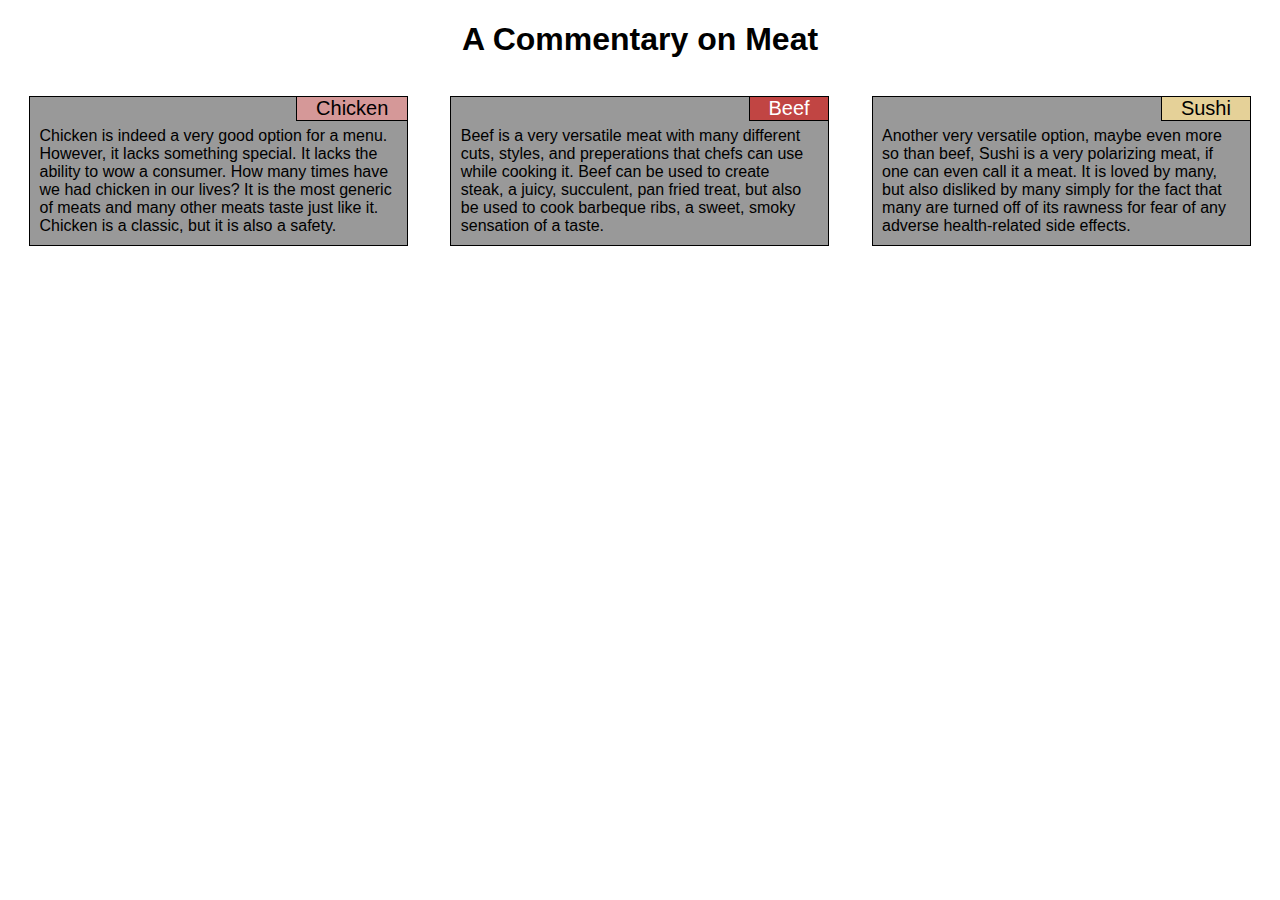
<file: module2-solution/index.html>
<!DOCTYPE html>
<html>

<head>
	<link rel="stylesheet" media = "(min-width: 992px)" href = "CSS/DesktopView.css">
	<link rel="stylesheet" media = "(min-width: 768px) and (max-width: 991px)" href = "CSS/TabletView.css">
	<link rel="stylesheet" media = "(max-width: 767px)" href = "CSS/MobileView.css">
	<meta charset="utf-8" name="viewport" content="width=device-width, initial-scale=1">
	<title>Module 2 Solution</title>
</head>

<body>
	<h1>A Commentary on Meat</h1>
	<div class="row">
		<div class="col-lg-4 col-sm-12 col-md-6">
			<p>	
				<span class="title1">
					Chicken
				</span>
				<span class="content">
					Chicken is indeed a very good option for a menu. However, it lacks something special. It lacks the ability
					to wow a consumer. How many times have we had chicken in our lives? It is the most generic of meats and many other meats taste just like it.
					Chicken is a classic, but it is also a safety.
				</span>	
			</p>
		</div>
		<div class="col-lg-4 col-sm-12 col-md-6">
			<p>
				<span class="title2">
					Beef
				</span>
				<span class="content">
					Beef is a very versatile meat with many different cuts, styles, and preperations that chefs can use while cooking it. Beef can be used to create steak, a juicy, succulent, pan fried treat, but also be used to cook barbeque ribs, a sweet, smoky sensation of a taste.
				</span>	
			</p>
		</div>
		<div class = "col-lg-4 col-sm-12 col-md-12">
			<p class="thirdbox">
				<span class="title3">
					Sushi
				</span>
				<span class="content">
					Another very versatile option, maybe even more so than beef, Sushi is a very polarizing meat, if one can even call it a meat. It is loved by many, but also disliked by many simply for the fact that many are turned off of its rawness for fear of any adverse health-related side effects. 
				</span>
			</p>
		</div>
	</div>
</body>

</html>
</file>
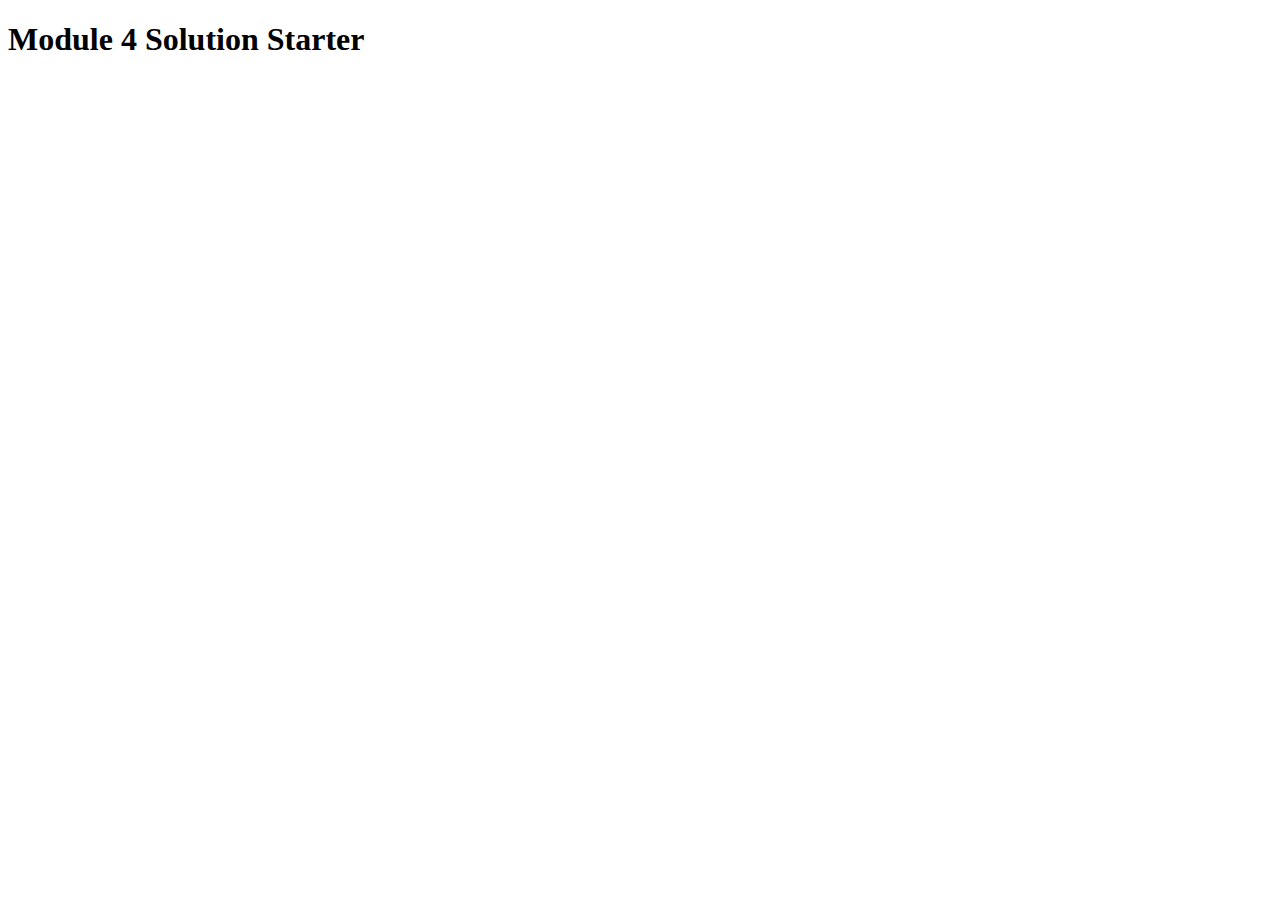
<file: module4-solution/index.html>
<!DOCTYPE html>
<html>
<head>
  <meta charset="utf-8">
  <title>Module 4 Solution Starter</title>
  <script>
    var names = []; // DO NOT REMOVE
  </script>
  <script src="SpeakHello.js"></script>
  <script src="SpeakGoodBye.js"></script>
  <script src="script.js"></script>
</head>
<body>
  <h1>Module 4 Solution Starter</h1>
</body>
</html>
</file>
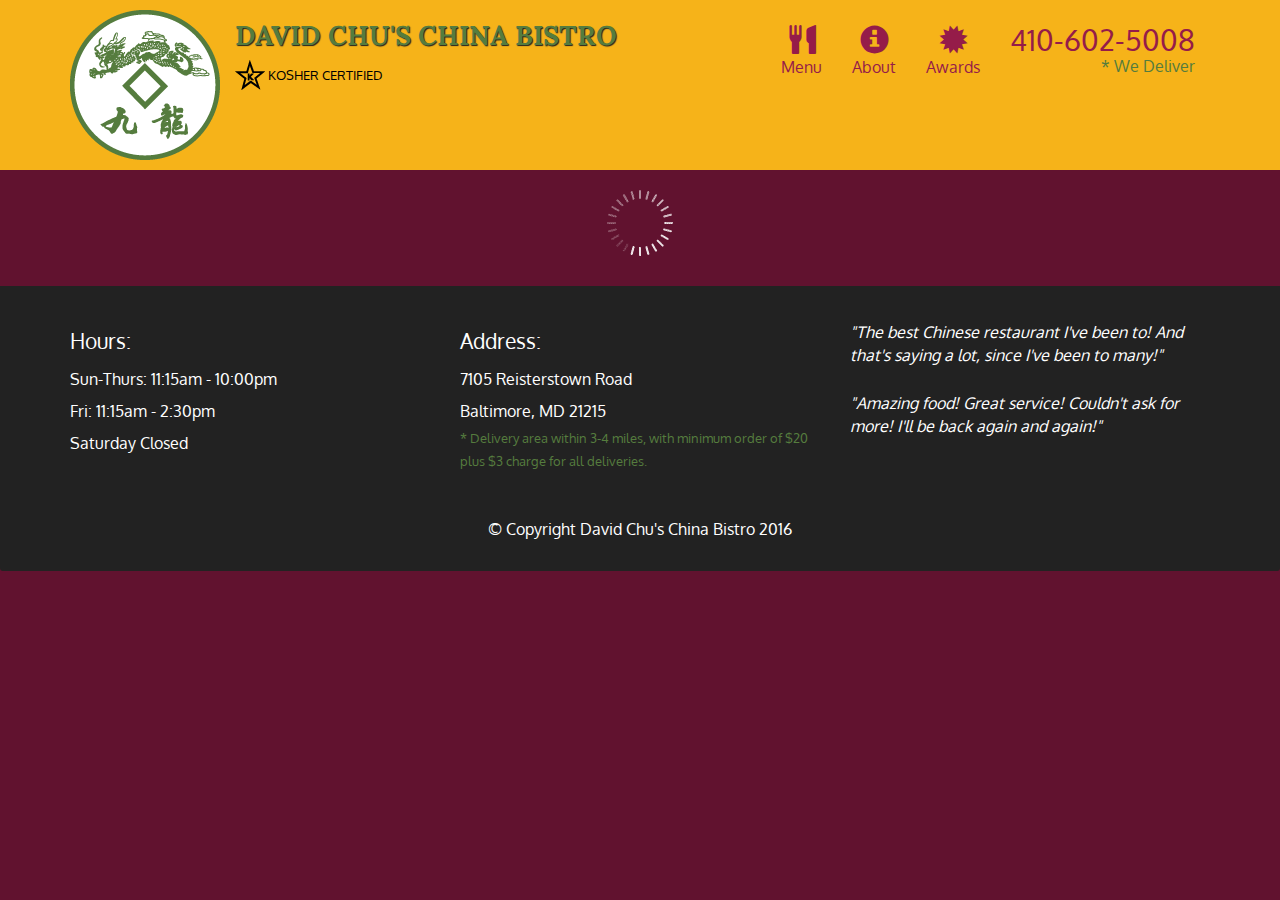
<file: module5-solution/index.html>
<!doctype html>
<html lang="en">
  <head>
    <meta charset="utf-8">
    <meta http-equiv="X-UA-Compatible" content="IE=edge">
    <meta name="viewport" content="width=device-width, initial-scale=1">
    <title>David Chu's China Bistro</title>
    <link rel="stylesheet" href="css/bootstrap.min.css">
    <link rel="stylesheet" href="css/styles.css">
    <link href='https://fonts.googleapis.com/css?family=Oxygen:400,300,700' rel='stylesheet' type='text/css'>
    <link href='https://fonts.googleapis.com/css?family=Lora' rel='stylesheet' type='text/css'>
  </head>
<body>
  <header>
    <nav id="header-nav" class="navbar navbar-default">
      <div class="container">
        <div class="navbar-header">
          <a href="index.html" class="pull-left visible-md visible-lg">
            <div id="logo-img" alt="Logo image"></div>
          </a>

          <div class="navbar-brand">
            <a href="index.html"><h1>David Chu's China Bistro</h1></a>
            <p>
              <img src="images/star-k-logo.png" alt="Kosher certification">
              <span>Kosher Certified</span>
            </p>
          </div>

          <button id="navbarToggle" type="button" class="navbar-toggle collapsed" data-toggle="collapse" data-target="#collapsable-nav" aria-expanded="false">
            <span class="sr-only">Toggle navigation</span>
            <span  class="icon-bar"></span>
            <span class="icon-bar"></span>
            <span class="icon-bar"></span>
          </button>
        </div>
        
        <div id="collapsable-nav" class="collapse navbar-collapse">
           <ul id="nav-list" class="nav navbar-nav navbar-right">
            <li id="navHomeButton" class="visible-xs active">
              <a href="index.html">
                <span class="glyphicon glyphicon-home"></span> Home</a>
            </li>
            <li id="navMenuButton">
              <a href="#" onclick="$dc.loadMenuCategories();">
                <span class="glyphicon glyphicon-cutlery"></span><br class="hidden-xs"> Menu</a>
            </li>
            <li>
              <a href="#">
                <span class="glyphicon glyphicon-info-sign"></span><br class="hidden-xs"> About</a>
            </li>
            <li>
              <a href="#">
                <span class="glyphicon glyphicon-certificate"></span><br class="hidden-xs"> Awards</a>
            </li>
            <li id="phone" class="hidden-xs">
              <a href="tel:410-602-5008">
                <span>410-602-5008</span></a><div>* We Deliver</div>
            </li>
          </ul><!-- #nav-list -->
        </div><!-- .collapse .navbar-collapse -->
      </div><!-- .container -->
    </nav><!-- #header-nav -->
  </header>

  <div id="call-btn" class="visible-xs">
    <a class="btn" href="tel:410-602-5008">
    <span class="glyphicon glyphicon-earphone"></span>
    410-602-5008
    </a>
  </div>
  <div id="xs-deliver" class="text-center visible-xs">* We Deliver</div>

  <div id="main-content" class="container"></div>

  <footer class="panel-footer">
    <div class="container">
      <div class="row">
        <section id="hours" class="col-sm-4">
          <span>Hours:</span><br>
          Sun-Thurs: 11:15am - 10:00pm<br>
          Fri: 11:15am - 2:30pm<br>
          Saturday Closed
          <hr class="visible-xs">
        </section>
        <section id="address" class="col-sm-4">
          <span>Address:</span><br>
          7105 Reisterstown Road<br>
          Baltimore, MD 21215
          <p>* Delivery area within 3-4 miles, with minimum order of $20 plus $3 charge for all deliveries.</p>
          <hr class="visible-xs">
        </section>
        <section id="testimonials" class="col-sm-4">
          <p>"The best Chinese restaurant I've been to! And that's saying a lot, since I've been to many!"</p>
          <p>"Amazing food! Great service! Couldn't ask for more! I'll be back again and again!"</p>
        </section>
      </div>
      <div class="text-center">&copy; Copyright David Chu's China Bistro 2016</div>
    </div>
  </footer>

  <!-- jQuery (Bootstrap JS plugins depend on it) -->
  <script src="js/jquery-2.1.4.min.js"></script>
  <script src="js/bootstrap.min.js"></script>
  <script src="js/ajax-utils.js"></script>
  <script src="js/script.js"></script>
</body>
</html>
</file>
<file: module2-solution/CSS/DesktopView.css>
/*This is for when the width of the browser is 992 px and above */
* {
	box-sizing: border-box;
	font-family: Helvetica;

}

p{
	border: 1px solid black;
	background-color: #999999;
	width:90%;
	height: 150px;
	margin-right: auto;
	margin-left: auto;
	font-family: Helvetica;
	color:black;
	box-sizing: border-box;
	overflow: auto;
}

.content{
	margin-top: 1.75%;
	width:93.5%;
	margin-left: 2.5%;
	margin-right: 4%;
	margin-bottom:1%;
	float:left;
	clear:right;
	box-sizing: border-box;
}


.title1{
	font-size: 125%;
	float:right;
	text-align: center;
	border-left:1px solid black;
	border-bottom:1px solid black;
	padding: 0 5%;
	width:wrap;
	box-sizing: border-box; 
	background-color:#d59898
}

.title2{
	font-size: 125%;
	float:right;
	text-align: center;
	border-left:1px solid black;
	border-bottom:1px solid black;
	color:white;
	padding: 0 5%;
	width:wrap;
	box-sizing: border-box;
	background-color:#c14543
}

.title3{
	font-size: 125%;
	float:right;
	text-align: center;
	border-left:1px solid black;
	border-bottom:1px solid black;
	padding: 0 5%;
	width:wrap;
	box-sizing: border-box;
	background-color:#e5d198
}

h1{
	text-align:center;
	color: black;
}

.row{
	width:100%;
}

.col-lg-4 {
	float: left;
	width: 33.33%
}
</file>
<file: module2-solution/CSS/TabletView.css>
* {
  box-sizing: border-box;
  font-family: Helvetica;

}

p{
	border: 1px solid black;
	background-color: #999999;
	width:90%;
	height: 150px;
	margin-right: auto;
	margin-left: auto;
	font-family: Helvetica;
	color:black;
	box-sizing: border-box;
	overflow: auto;
}

.content{
	margin-top: 1.75%;
	width:93.5%;
	margin-left: 2.5%;
	margin-right: 4%;
	margin-bottom:1%;
	float:left;
	clear:right;
	box-sizing: border-box;
}

.title1{
	font-size:125%;
	float:right;
	text-align: center;
	border-left:1px solid black;
	border-bottom:1px solid black;
	padding: 0 5%;
	width:wrap;
	box-sizing: border-box; 
	background-color:#d59898
}

.title2{
	font-size: 125%;
	float:right;
	text-align:center;
	border-left:1px solid black;
	border-bottom:1px solid black;
	color:white;
	padding: 0 5%;
	width:wrap;
	box-sizing: border-box;
	background-color:#c14543
}

.title3{
	font-size: 125%;
	float:right;
	text-align: center;
	border-left:1px solid black;
	border-bottom:1px solid black;
	padding: 0 5%;
	width:wrap;
	box-sizing: border-box;
	background-color:#e5d198
}

.thirdbox{
	border: 1px solid black;
	background-color: #999999;
	box-sizing: border-box;
	width:95%;
	height: 150px;
	clear:both;	
}

.col-md-6{
	width:50%;
	float:left;
	box-sizing: border-box;

}

.col-md-12{
	width:100%;
	float:left;
	box-sizing: border-box;
}

h1{
	text-align: center;
	color: black;
}

.row{
	width: 100%;
}
</file>
<file: module2-solution/CSS/MobileView.css>
* {
  box-sizing: border-box;
  font-family: Helvetica;
}

.content{
	margin-top: 1.75%;
	width:93.5%;
	margin-left: 2.5%;
	margin-right: 4%;
	margin-bottom:1%;
	float:left;
	clear:right;
	box-sizing: border-box;
}

.title1{
	font-size: 125%;
	float:right;
	text-align: center;
	border-left:1px solid black;
	border-bottom:1px solid black;
	padding: 0 5%;
	width:wrap;
	box-sizing: border-box; 
	background-color:#d59898
}

.title2{
	font-size: 125%;
	float:right;
	text-align: center;
	border-left:1px solid black;
	border-bottom:1px solid black;
	color:white;
	padding: 0 5%;
	width:wrap;
	box-sizing: border-box;
	background-color:#c14543
}

.title3{
	font-size: 125%;
	float:right;
	text-align: center;
	border-left:1px solid black;
	border-bottom:1px solid black;
	padding: 0 5%;
	width:wrap;
	box-sizing: border-box;
	background-color:#e5d198
}

p{
	border: 1px solid black;
	background-color: #999999;
	width:90%;
	height: 150px;
	margin-right: auto;
	margin-left: auto;
	font-family: Helvetica;
	color:black;
	box-sizing: border-box;
	overflow: auto;
}

.col-sm-12{
	width:100%;
	box-sizing: border-box;
}

h1{
	text-align: center;
	color: black;
}

.row{
	width:100%;
}
</file>
<file: module5-solution/css/styles.css>
body {
  font-size: 16px;
  color: #fff;
  background-color: #61122f;
  font-family: 'Oxygen', sans-serif;
}

/** HEADER **/
#header-nav {
  background-color: #f6b319;
  border-radius: 0;
  border: 0;
}

#logo-img {
  background: url('../images/restaurant-logo_large.png') no-repeat;
  width: 150px;
  height: 150px;
  margin: 10px 15px 10px 0;
}

.navbar-brand {
  padding-top: 25px;
}
.navbar-brand h1 { /* Restaurant name */
  font-family: 'Lora', serif;
  color: #557c3e;
  font-size: 1.5em;
  text-transform: uppercase;
  font-weight: bold;
  text-shadow: 1px 1px 1px #222;
  margin-top: 0;
  margin-bottom: 0;
  line-height: .75;
}
.navbar-brand a:hover, .navbar-brand a:focus {
  text-decoration: none;
}
.navbar-brand p { /* Kosher cert */
  color: #000;
  text-transform: uppercase;
  font-size: .7em;
  margin-top: 15px;
}
.navbar-brand p span { /* Star-K */
  vertical-align: middle;
}

#nav-list {
  margin-top: 10px;
}
#nav-list a {
  color: #951C49;
  text-align: center;
}
#nav-list a:hover {
  background: #E7E7E7;
}
#nav-list a span {
  font-size: 1.8em;
}

#phone {
  margin-top: 5px;
}
#phone a { /* Phone number */
  text-align: right;
  padding-bottom: 0;
}
#phone div { /* We Deliver */
  color: #557c3e;
  text-align: right;
  padding-right: 15px;
}

.navbar-header button.navbar-toggle, .navbar-header .icon-bar {
  border: 1px solid #61122f;
}
.navbar-header button.navbar-toggle {
  clear: both;
  margin-top: -30px;
}
/* END HEADER */

/* FOOTER */
.panel-footer {
  margin-top: 30px;
  padding-top: 35px;
  padding-bottom: 30px;
  background-color: #222;
  border-top: 0;
}
.panel-footer div.row {
  margin-bottom: 35px;
}
#hours, #address {
  line-height: 2;
}
#hours > span, #address > span {
  font-size: 1.3em;
}
#address p {
  color: #557c3e;
  font-size: .8em;
  line-height: 1.8;
}
#testimonials {
  font-style: italic;
}
#testimonials p:nth-child(2) {
  margin-top: 25px;
}
/* END FOOTER */



/* HOME PAGE */
.container .jumbotron {
  box-shadow: 0 0 50px #3F0C1F;
  border: 2px solid #3F0C1F;
}

#menu-tile, #specials-tile, #map-tile {
  height: 250px;
  width: 100%;
  margin-bottom: 15px;
  position: relative;
  border: 2px solid #3F0C1F;
  overflow: hidden;
}
#menu-tile:hover, #specials-tile:hover, #map-tile:hover {
  box-shadow: 0 1px 5px 1px #cccccc;
}
#menu-tile {
  background: url('../images/menu-tile.jpg') no-repeat;
  background-position: center;
}
#specials-tile {
  background: url('../images/specials-tile.jpg') no-repeat;
  background-position: center;
}
#menu-tile span, #specials-tile span, #map-tile span {
  position: absolute;
  bottom: 0;
  right: 0;
  width: 100%;
  text-align: center;
  font-size: 1.6em;
  text-transform: uppercase;
  background-color: #000;
  color: #fff;
  opacity: .8;
}
/* END HOME PAGE */

/* MENU CATEGORIES PAGE */
.category-tile { 
  position: relative;
  border: 2px solid #3F0C1F;
  overflow: hidden;
  width: 200px;
  height: 200px;
  margin: 0 auto 15px;
}
.category-tile span {
  position: absolute;
  bottom: 0;
  right: 0;
  width: 100%;
  text-align: center;
  font-size: 1.2em;
  text-transform: uppercase;
  background-color: #000;
  color: #fff;
  opacity: .8;
}
.category-tile:hover {
  box-shadow: 0 1px 5px 1px #cccccc;
}

#menu-categories-title + div {
  margin-bottom: 50px;
}
/* END MENU CATEGORIES PAGE */

/* SINGLE CATEGORY PAGE */
.menu-item-tile {
  margin-bottom: 25px;
}
.menu-item-tile hr {
  width: 80%;
}
.menu-item-tile .menu-item-price {
  font-size: 1.1em;
  text-align: right;
  margin-top: -15px;
  margin-right: -15px;
}
.menu-item-tile .menu-item-price span {
  font-size: .6em;
}
.menu-item-photo {
  position: relative;
  border: 2px solid #3F0C1F; 
  overflow: hidden;
  padding: 0;
  margin-right: -15px;
  margin-left: auto;
  margin-bottom: 20px;
  max-width: 250px;
}
.menu-item-photo div {
  position: absolute;
  bottom: 0;
  right: 0;
  width: 80px;
  background-color: #557c3e;
  text-align: center;
}
.menu-item-description {
  padding-right: 30px;
}
h3.menu-item-title {
  margin: 0 0 10px;
}
.menu-item-details {
  font-size: .9em;
  font-style: italic;
}
/* END SINGLE CATEGORY PAGE */


/********** Large devices only **********/
@media (min-width: 1200px) {
  .container .jumbotron {
    background: url('../images/jumbotron_1200.jpg') no-repeat;
    height: 675px;
  }
}

/********** Medium devices only **********/
@media (min-width: 992px) and (max-width: 1199px) {
  /* Header */
  #logo-img {
    background: url('../images/restaurant-logo_medium.png') no-repeat;
    width: 100px;
    height: 100px;
    margin: 5px 5px 5px 0;
  }
  /* End Header */

  /* Home Page */
  .container .jumbotron {
    background: url('../images/jumbotron_992.jpg') no-repeat;
    height: 558px;
  }
  /* End Home Page */
}

/********** Small devices only **********/
@media (min-width: 768px) and (max-width: 991px) {
  /* Home Page */
  .container .jumbotron {
    background: url('../images/jumbotron_768.jpg') no-repeat;
    height: 432px;
  }
  /* End Home Page */
}

/********** Extra small devices only **********/
@media (max-width: 767px) {
  /* Header */
  .navbar-brand {
    padding-top: 10px;
    height: 80px;
  }
  .navbar-brand h1 { /* Restaurant name */
    padding-top: 10px;
    font-size: 5vw; /* 1vw = 1% of viewport width */
  }
  .navbar-brand p { /* Kosher cert */
    font-size: .6em;
    margin-top: 12px;
  }
  .navbar-brand p img { /* Star-K */
    height: 20px;
  }

  #collapsable-nav a { /* Collapsed nav menu text */
    font-size: 1.2em;
  }
  #collapsable-nav a span { /* Collapsed nav menu glyph */
    font-size: 1em;
    margin-right: 5px;
  }

  #call-btn > a {
    font-size: 1.5em;
    display: block;
    margin: 0 20px;
    padding: 10px;
    border: 2px solid #fff;
    background-color: #f6b319;
    color: #951c49;
  }
  #xs-deliver {
    margin-top: 5px;
    font-size: .7em;
    letter-spacing: .1em;
    text-transform: uppercase;
  }
  /* End Header */

  /* Footer */
  .panel-footer section {
    margin-bottom: 30px;
    text-align: center;
  }
  .panel-footer section:nth-child(3) {
    margin-bottom: 0; /* margin already exists on the whole row */
  }
  .panel-footer section hr {
    width: 50%;
  }
  /* End Footer */

  /* Home Page */
  .container .jumbotron {
    margin-top: 30px;
    padding: 0;
  }
  #menu-tile, #specials-tile {
    width: 360px;
    margin: 0 auto 15px;
  }

  .menu-item-photo {
    margin-right: auto;
  }
  .menu-item-tile .menu-item-price {
    text-align: center;
  }
  .menu-item-description {
    text-align: center;;
  }
}


/********** Super extra small devices Only :-) (e.g., iPhone 4) **********/
@media (max-width: 479px) {
  /* Header */
  .navbar-brand h1 { /* Restaurant name */
    padding-top: 5px;
    font-size: 6vw;
  }
  /* End Header */
  
  /* Home page */
  #menu-tile, #specials-tile {
    width: 280px;
    margin: 0 auto 15px;
  }

  .col-xxs-12 {
    position: relative;
    min-height: 1px;
    padding-right: 15px;
    padding-left: 15px;
    float: left;
    width: 100%;
  }
}
</file>
